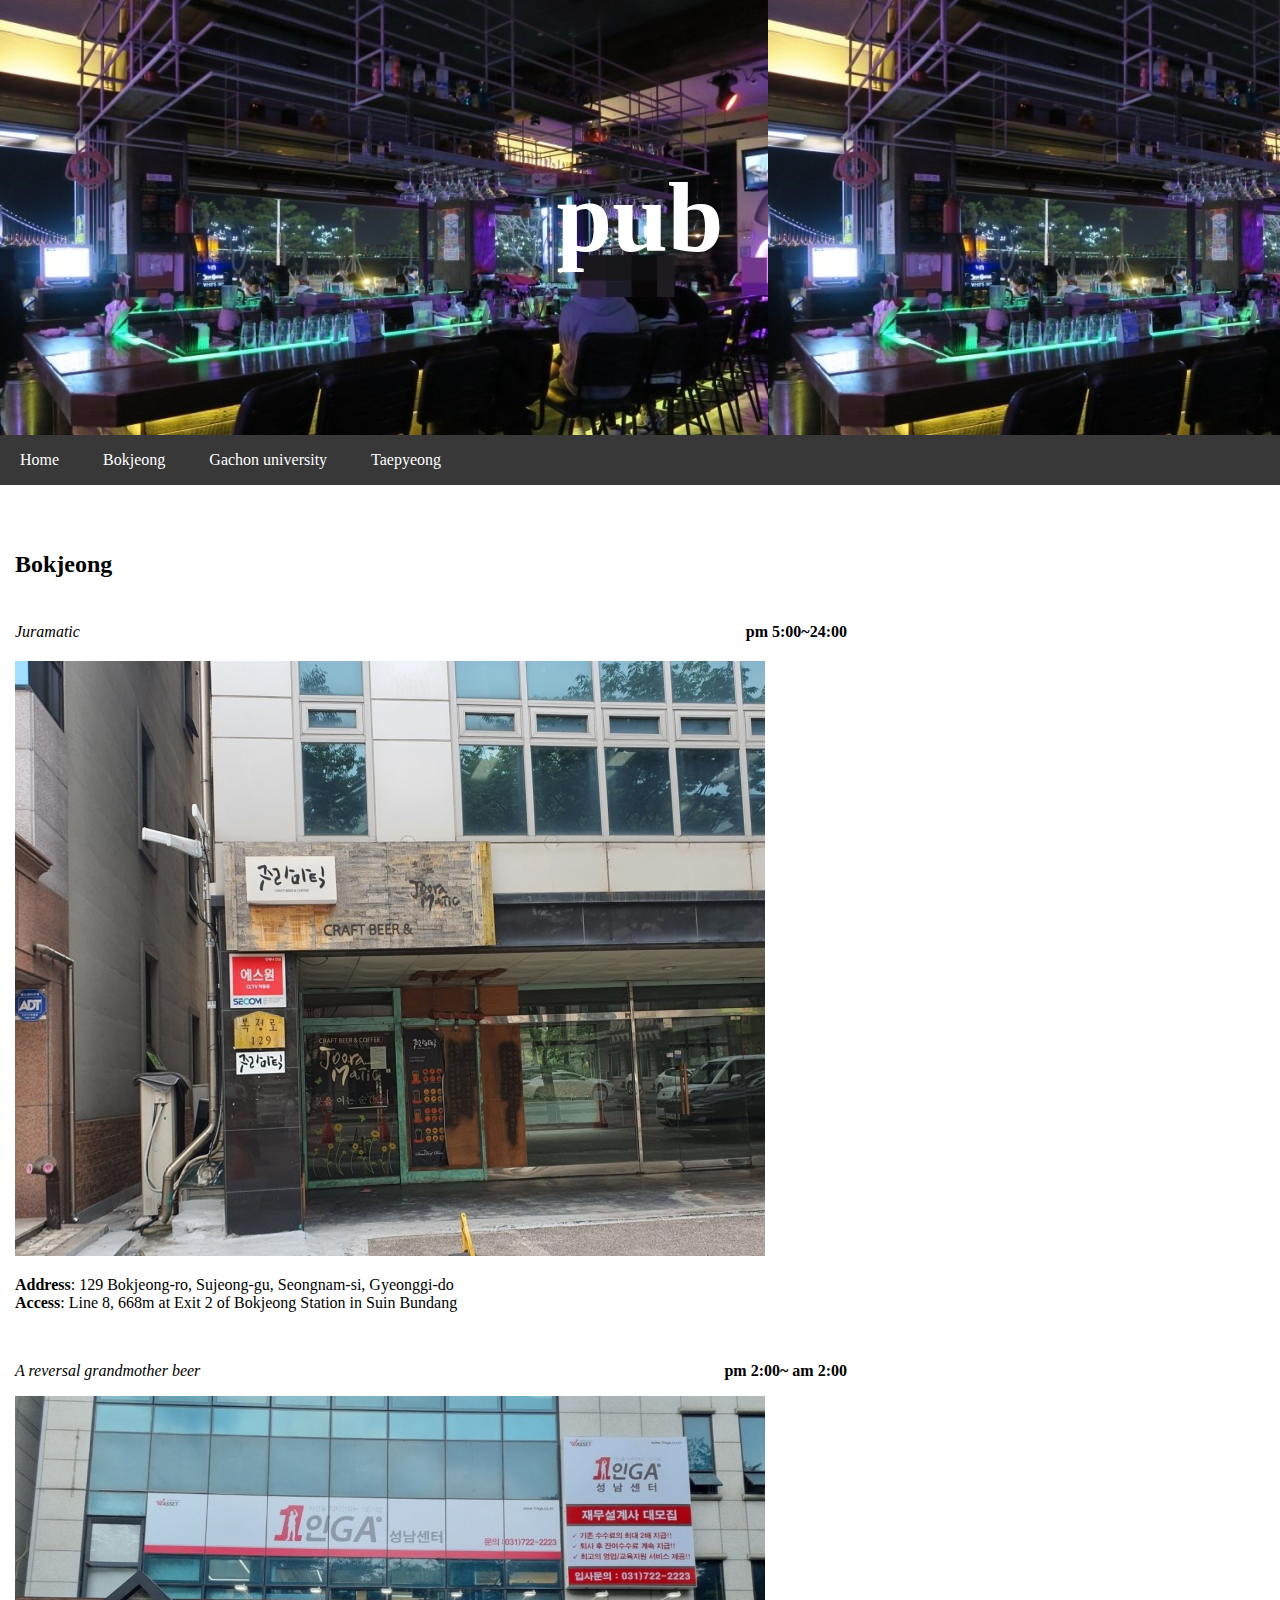
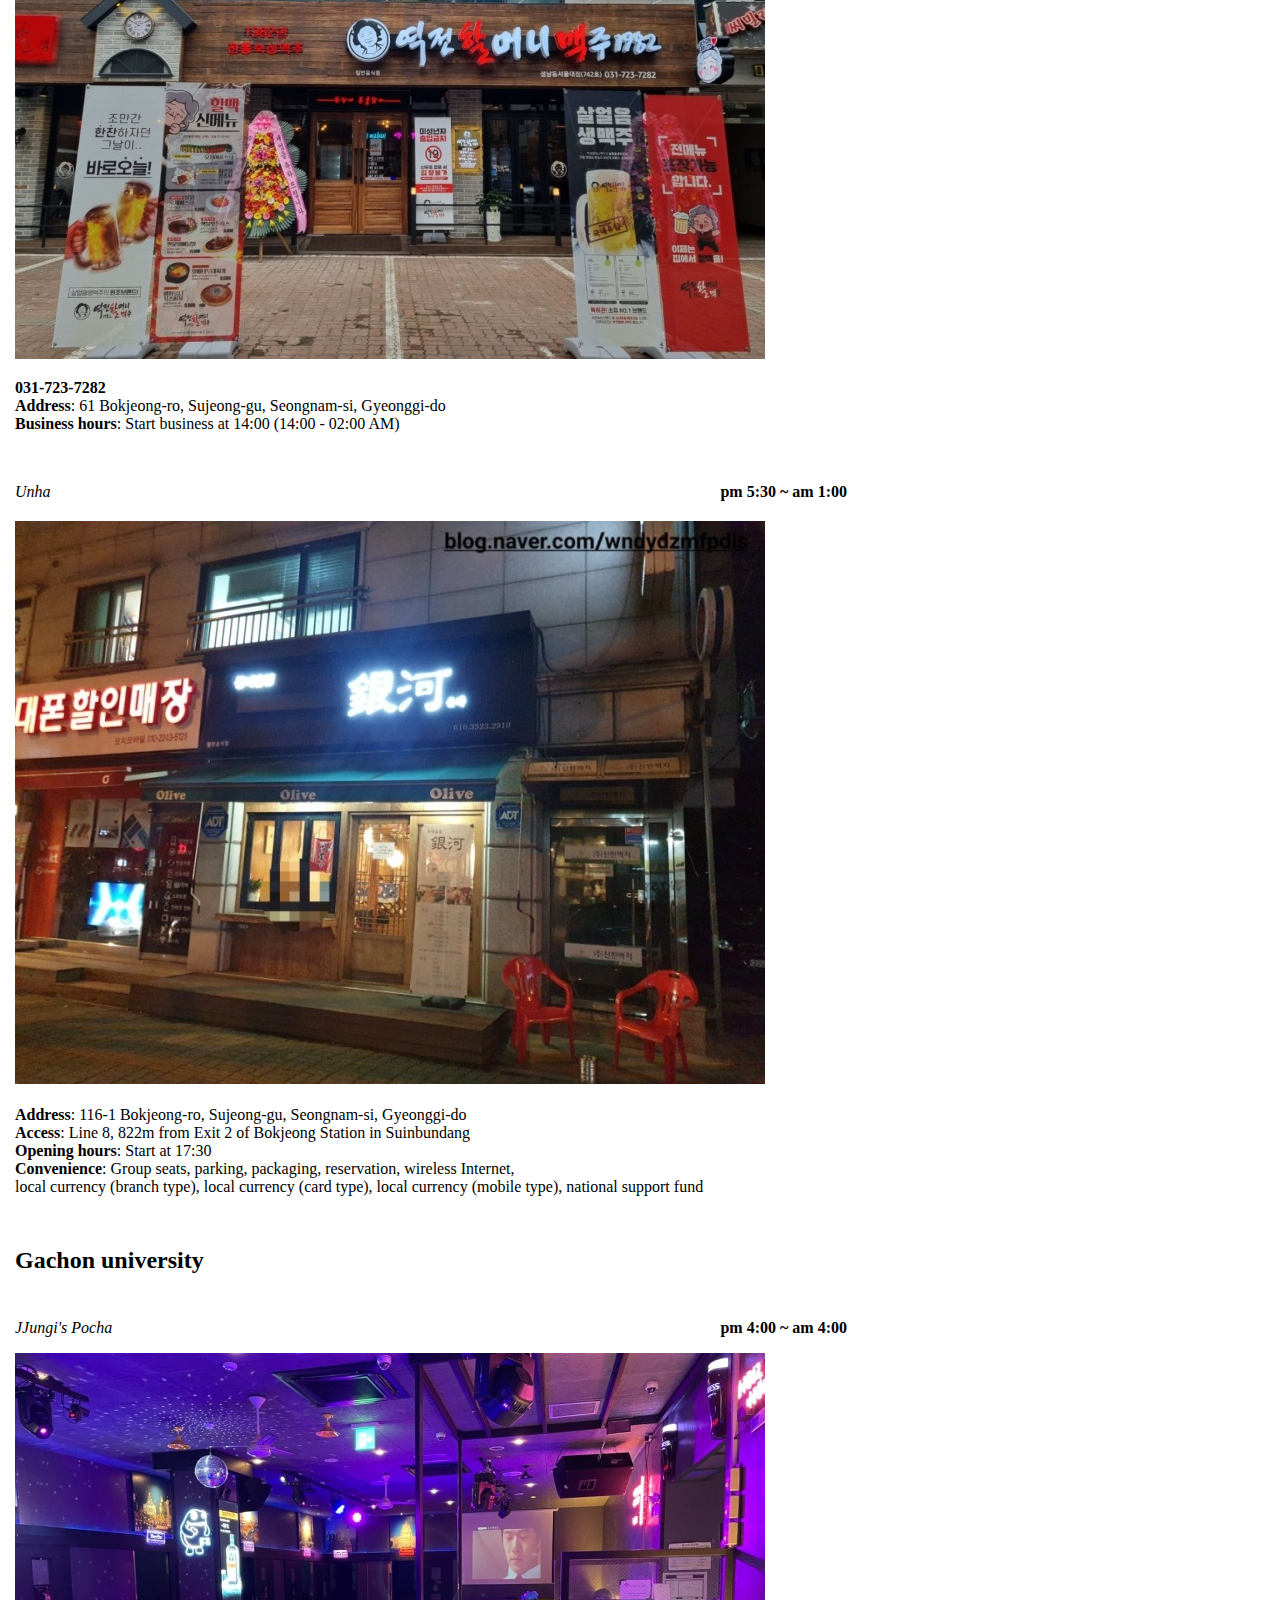
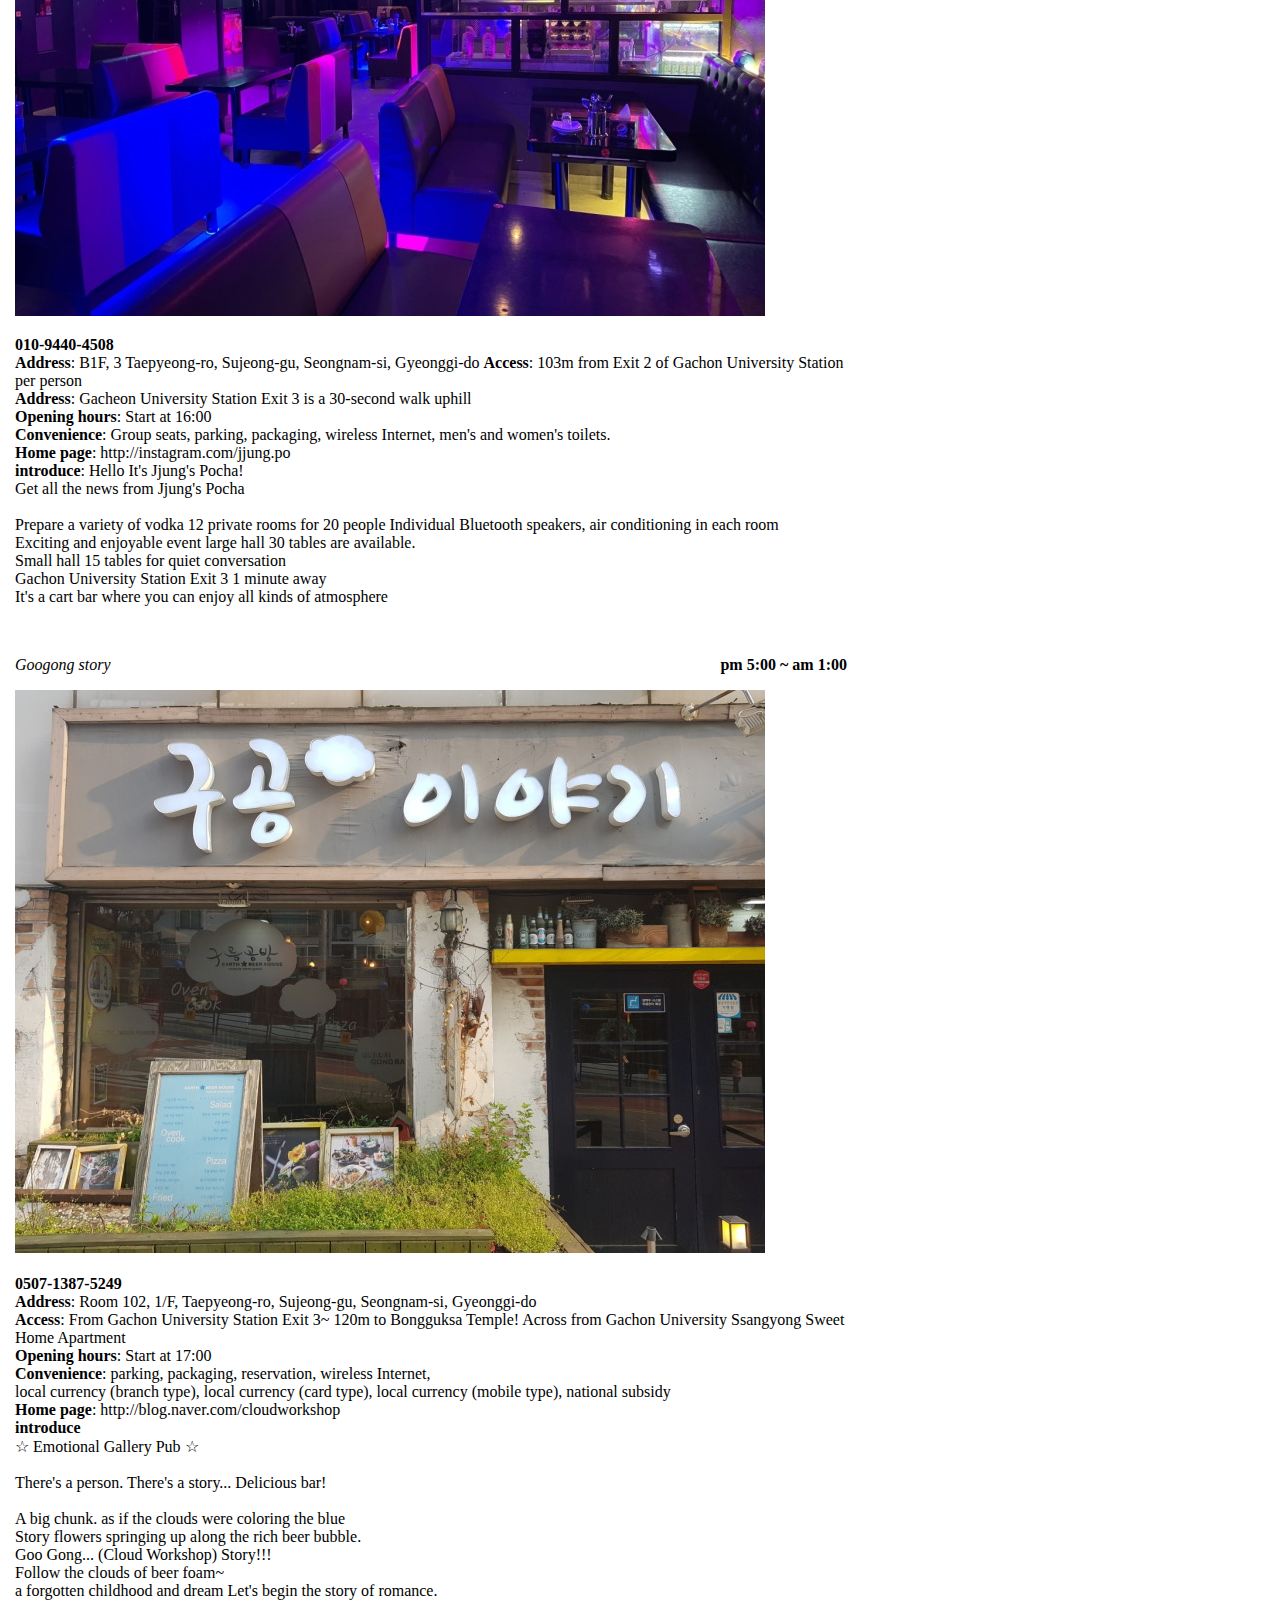
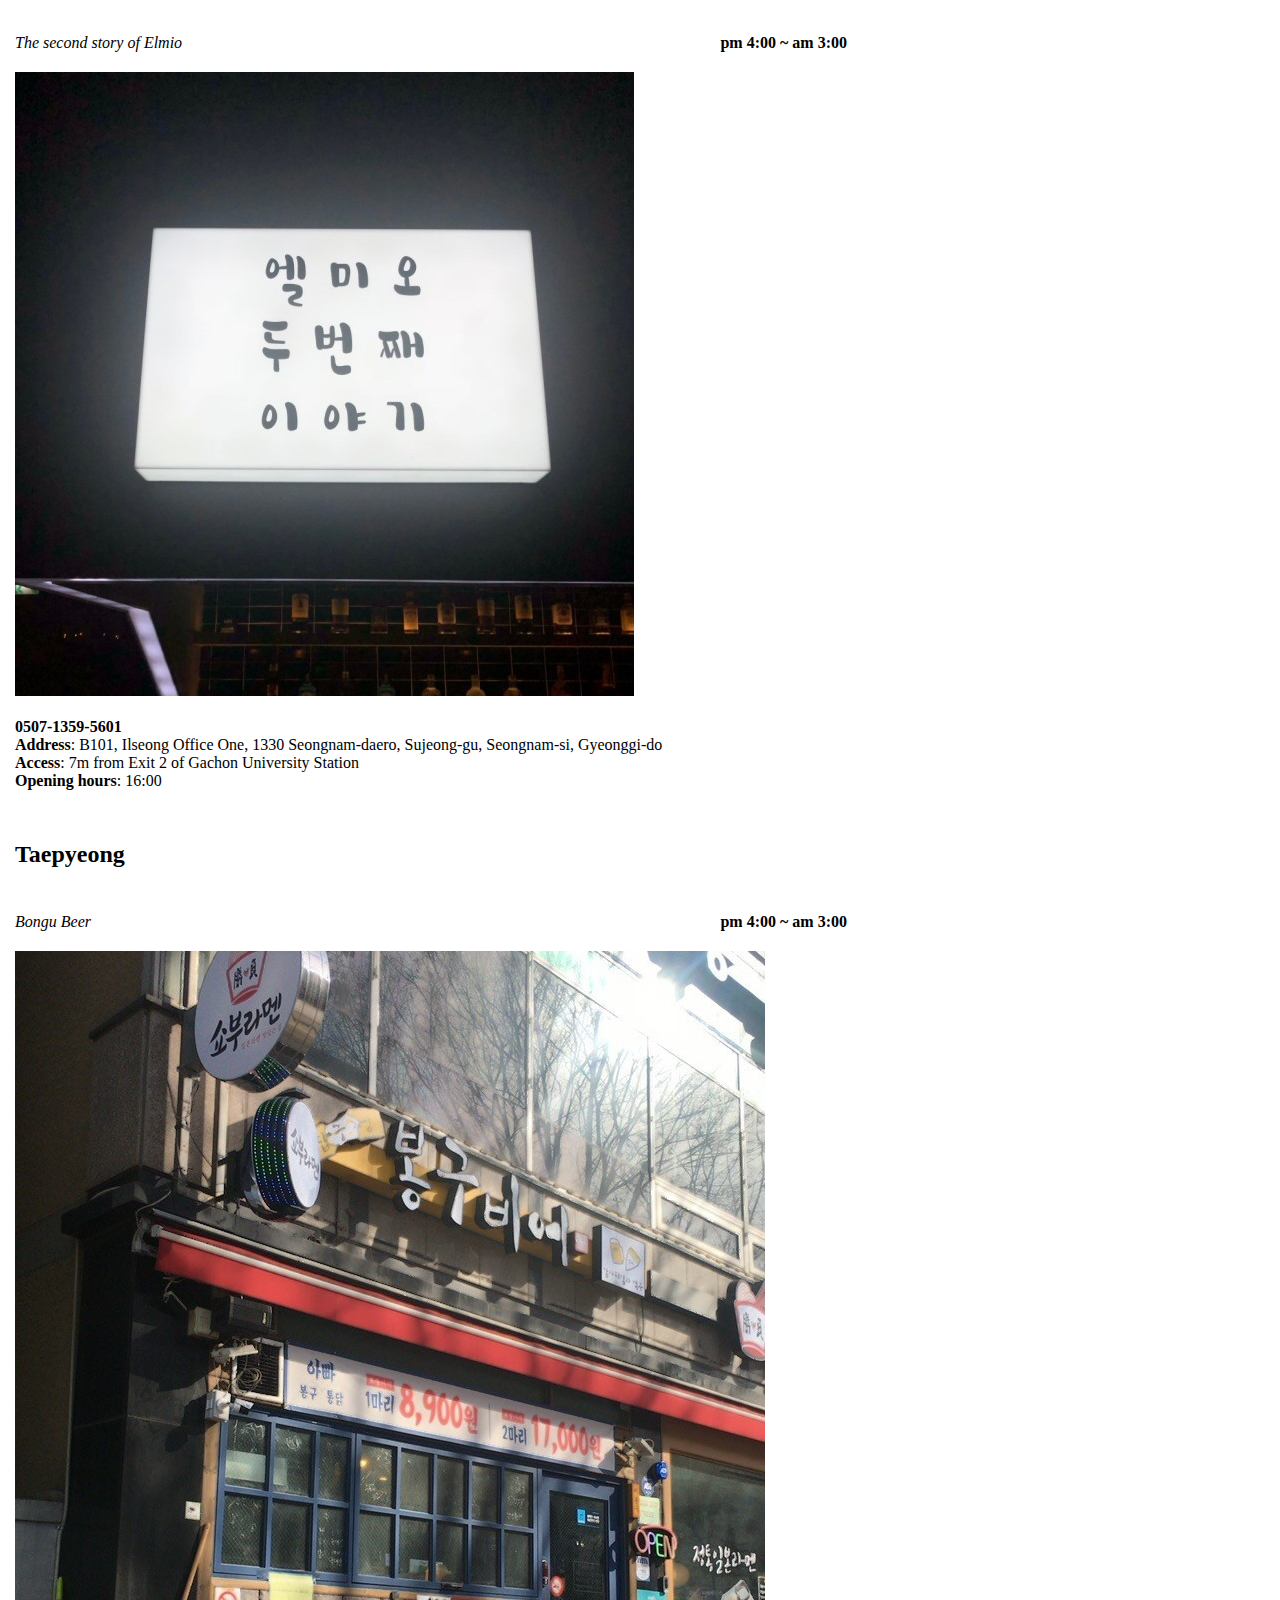
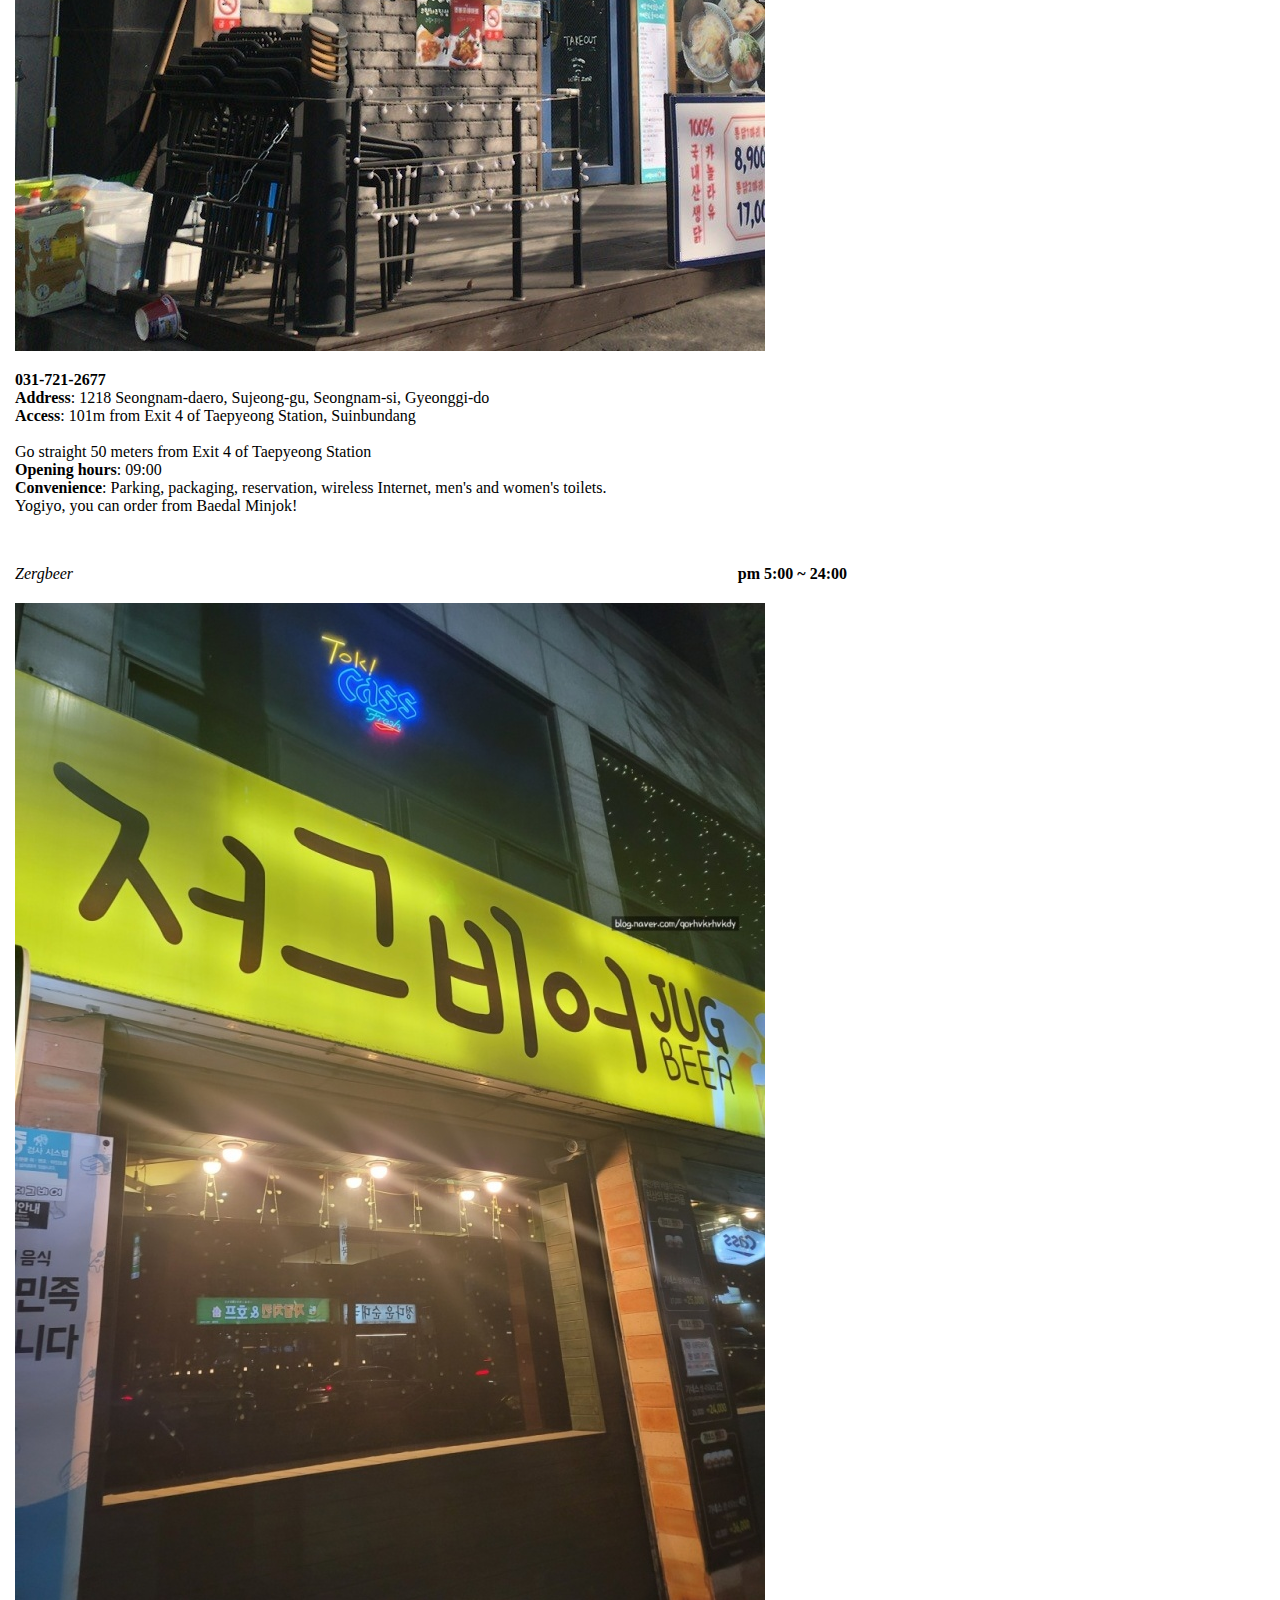
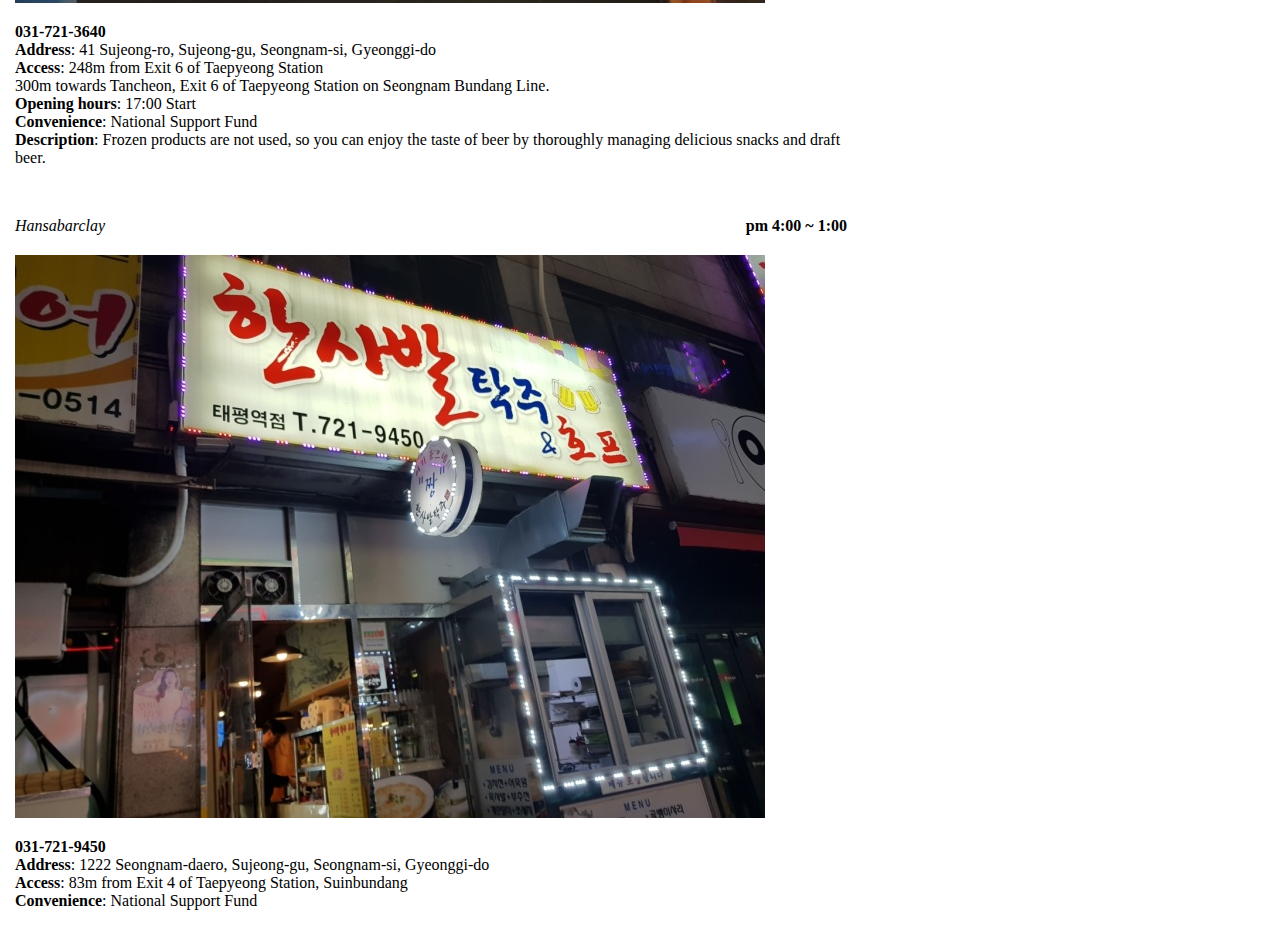
<file: pub/pub.html>
<!DOCTYPE html>
<html>
  <head>
    <title>Pub</title>
    <meta name="viewport" content="width=device-width, initial-scale=1" />
    <link rel="stylesheet" type="text/css" href="Pub파일.css" />
    <meta charset="utf-8">
  </head>
  <body>
    <div id="header">
      <p>pub</p>
    </div>
  

    <div id="navbar">
      <a href="../index.html">Home</a>
      <a href="../bokjeong/bokjeong.html">Bokjeong</a>
      <a href="../gachon/gachon.html">Gachon university</a>
      <a href="../taepyeong/Team.html">Taepyeong</a>
    </div>

    
     
      <div class="main">

        <h2 id="bokjeong">Bokjeong</h2>
        <p class="name">Juramatic</p>
        <p class="time">pm 5:00~24:00</p>
        <br />
        <br />
        <br />
        <img src="juramatic.jpg">
        <p> <b>Address</b>: 129 Bokjeong-ro, Sujeong-gu, Seongnam-si, Gyeonggi-do<br />
            <b>Access</b>: Line 8, 668m at Exit 2 of Bokjeong Station in Suin Bundang</p>
        
        <br />
        <p class="name">A reversal grandmother beer</p>
        <p class="time">pm 2:00~ am 2:00</p>
        <img src="a reversal grandmother beer.jpg">
        <p> <b>031-723-7282</b><br />
          <b>Address</b>: 61 Bokjeong-ro, Sujeong-gu, Seongnam-si, Gyeonggi-do<br />
          <b>Business hours</b>: Start business at 14:00 (14:00 - 02:00 AM)<br /></p>
        <br />
          <p class="name" id="unha">Unha</p>
          <p class="time">pm 5:30 ~ am 1:00</p>
          <br />
          <br />
          <br />
          <img src="Unha.jpg",align="right">
          <br /> <br />
          <b>Address</b>: 116-1 Bokjeong-ro, Sujeong-gu, Seongnam-si, Gyeonggi-do<br />
          <b>Access</b>: Line 8, 822m from Exit 2 of Bokjeong Station in Suinbundang<br />
          <b>Opening hours</b>: Start at 17:30<br />
          <b>Convenience</b>: Group seats, parking, packaging, reservation, wireless Internet, <br />
          local currency (branch type), local currency (card type), local currency (mobile type), national support fund<br /></p>

        <!-- Gachon university -->
        <h2 id="Gachon">Gachon university</h2>
        <p class="name" id="jjung">JJungi's Pocha</p>
        <p class="time">pm 4:00 ~ am 4:00</p>
        <img src="JJUUNG.jpg",align="right">

        <br />
        <p><b>010-9440-4508</b><br />
          <b>Address</b>: B1F, 3 Taepyeong-ro, Sujeong-gu, Seongnam-si, Gyeonggi-do
          <b>Access</b>: 103m from Exit 2 of Gachon University Station per person<br />
          <b>Address</b>: Gacheon University Station Exit 3 is a 30-second walk uphill<br />
          <b>Opening hours</b>: Start at 16:00<br />
          <b>Convenience</b>: Group seats, parking, packaging, wireless Internet, men's and women's toilets.<br />
          <b>Home page</b>: http://instagram.com/jjung.po<br />
          <b>introduce</b>: Hello It's Jjung's Pocha!<br />
          Get all the news from Jjung's Pocha<br />
          <br />
          Prepare a variety of vodka
          12 private rooms for 20 people
          Individual Bluetooth speakers, air conditioning in each room<br />
          Exciting and enjoyable event large hall 30 tables are available.<br/>
          Small hall 15 tables for quiet conversation<br />
          Gachon University Station Exit 3 1 minute away<br />
          It's a cart bar where you can enjoy all kinds of atmosphere<br /></p>
        
        <br />
        <p class="name" id="googong">Googong story</p>
        <p class="time">pm 5:00 ~ am 1:00</p>
        <img src="gugong.jpg">
        <br />
        <br />
        <b>0507-1387-5249</b><br />
        <b>Address</b>: Room 102, 1/F, Taepyeong-ro, Sujeong-gu, Seongnam-si, Gyeonggi-do<br />
        <b>Access</b>: From Gachon University Station Exit 3~ 120m to Bongguksa Temple! Across from Gachon University Ssangyong Sweet Home Apartment<br />
        <b>Opening hours</b>: Start at 17:00<br />
        <b>Convenience</b>: parking, packaging, reservation, wireless Internet,<br />
         local currency (branch type), local currency (card type), local currency (mobile type), national subsidy<br />
        <b>Home page</b>: http://blog.naver.com/cloudworkshop<br />
        <b>introduce</b><br />
        ☆ Emotional Gallery Pub ☆<br />
        <br />
        There's a person. There's a story... Delicious bar!<br /> 
        <br />
        A big chunk. as if the clouds were coloring the blue<br />
        Story flowers springing up along the rich beer bubble.<br />
        Goo Gong... (Cloud Workshop) Story!!!
        <br />
        Follow the clouds of beer foam~<br />
        a forgotten childhood and dream Let's begin the story of romance.<br />
        <br />
        <p class="name" id="elmio">The second story of Elmio</p>
        <p class="time">pm 4:00 ~ am 3:00</p>
        <br />
        <br />
        <br />
        <img src="The Second story of Elmio.jpg">
        <br />
        <br />
        <b>0507-1359-5601</b><br />
        <b>Address</b>: B101, Ilseong Office One, 1330 Seongnam-daero, Sujeong-gu, Seongnam-si, Gyeonggi-do<br/>
        <b>Access</b>: 7m from Exit 2 of Gachon University Station <br />
        <b>Opening hours</b>: 16:00<br />

        <!-- PROJECTS -->
        <h2 id="taepyeong">Taepyeong</h2>
        <p class="name">Bongu Beer</p>
        <p class="time">pm 4:00 ~ am 3:00</p>
        <br />
        <br />
        <br />
        <img src="bongubeer.jpg">
        <p><b>031-721-2677</b><br />
          <b>Address</b>: 1218 Seongnam-daero, Sujeong-gu, Seongnam-si, Gyeonggi-do <br />
          <b>Access</b>: 101m from Exit 4 of Taepyeong Station, Suinbundang <br />
          <br /> Go straight 50 meters from Exit 4 of Taepyeong Station <br />
          <b>Opening hours</b>: 09:00<br />
          <b>Convenience</b>: Parking, packaging, reservation, wireless Internet, men's and women's toilets.<br />
          Yogiyo, you can order from Baedal Minjok!<br /></p>

        <br />
        <p class="name">Zergbeer</p>
        <p class="time">pm 5:00 ~ 24:00</p>
        <br />
        <br />
        <br />
        <img src="Zergbeer.jpg">
        <p> <b>031-721-3640</b><br />
          <b>Address</b>: 41 Sujeong-ro, Sujeong-gu, Seongnam-si, Gyeonggi-do  <br />
          <b>Access</b>: 248m from Exit 6 of Taepyeong Station <br />
          300m towards Tancheon, Exit 6 of Taepyeong Station on Seongnam Bundang Line.<br />
          <b>Opening hours</b>: 17:00 Start <br />
          <b>Convenience</b>: National Support Fund  <br />
          <b>Description</b>: Frozen products are not used, so you can enjoy the taste of beer by thoroughly managing delicious snacks and draft beer. <br /></p>

        <br />
        <p class="name">Hansabarclay</p>
        <p class="time">pm 4:00 ~ 1:00</p>
        <br />
        <br />
        <br />
        <img src="hansabarclay.jpg">
        <p><b>031-721-9450</b><br />
          <b>Address</b>: 1222 Seongnam-daero, Sujeong-gu, Seongnam-si, Gyeonggi-do <br />
          <b>Access</b>: 83m from Exit 4 of Taepyeong Station, Suinbundang <br />
          <b>Convenience</b>: National Support Fund<br/></p>
      </div>

  </body>
</html>
</file>
<file: pub/Pub파일.css>
body {
  margin: 0;
  padding: 0;
}

#header {
  padding: 60px;
  text-align: center;
  background-image: url("pub.jpg");
  color: white;
  font-size: 100px;
  font-weight: bolder;
}

#navbar {
  background-color: #383838;
  padding: 16px 0;
}
#navbar a {
  color: white;
  padding: 14px 20px;
  text-decoration: none;
  text-align: center;
}
#navbar a:hover {
  background-color: #dddddd;
  color: black;
}

.img {
  clear: both;
  background-color: #aaaaaa;
  top: 1500px;
  left: 320px;
  width: 640px;
  height: 430px;
}

.main {
  float: left;
  width: 65%;
  background-color: white;
  padding: 15px;
}

.name {
  float: left;
  font-style: italic;
}
.time {
  float: right;
  font-weight: bold;
}
.main > h2 {
  margin: 51px 0 29px 0;
}


@media (max-width: 700px) {
  #navbar a {
    display: block;
  }
 
  .main {
    clear: both;
    width: 95%;
  }
}
</file>
